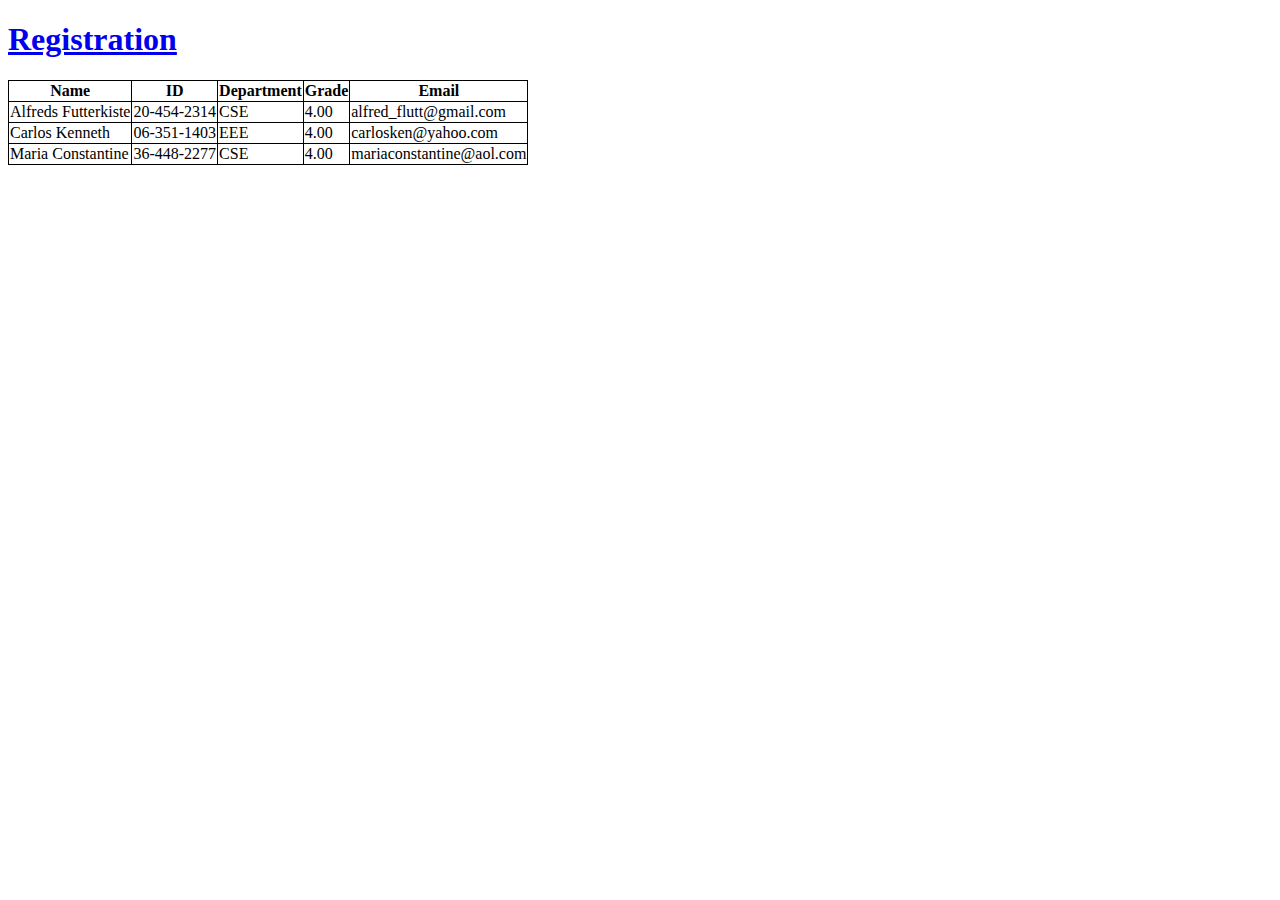
<file: Lab02/index.html>
<!DOCTYPE html>
<html lang="en">
    <head>
        <title>Students Information</title>
        <meta charset="UTF-8">
        <meta name="viewport" content="width=device-width, initial-scale=1">
        <link href="style.css" rel="stylesheet">
    </head>
    <body>
        <h1><a href="registration.html">Registration</a></h1>
         <table>
            <tr>
              <th>Name</th>
              <th>ID</th>
              <th>Department</th>
              <th>Grade</th>
              <th>Email</th>
            </tr>
            <tr>
              <td>Alfreds Futterkiste</td>
              <td>20-454-2314</td>
              <td>CSE</td>
              <td>4.00</td>
              <td>alfred_flutt@gmail.com</td>
            </tr>
            <tr>
              <td>Carlos Kenneth</td>
              <td>06-351-1403</td>
              <td>EEE</td>
              <td>4.00</td>
              <td>carlosken@yahoo.com</td>
            </tr>
            <tr>
              <td>Maria Constantine</td>
              <td>36-448-2277</td>
              <td>CSE</td>
              <td>4.00</td>
              <td>mariaconstantine@aol.com</td>
            </tr>
        </table>

    </body>
</html>
</file>
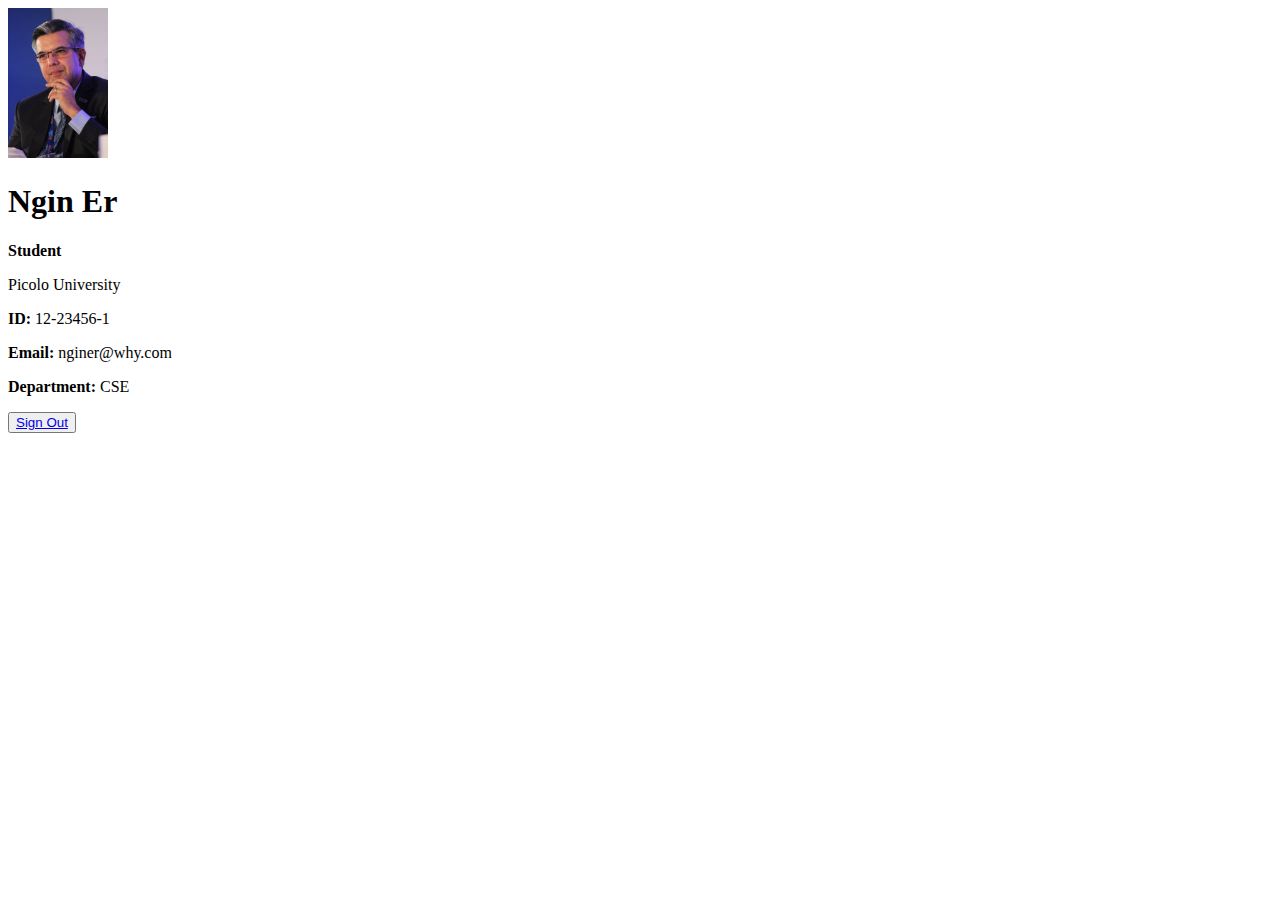
<file: Lab02/home.html>
<!DOCTYPE html>
<html lang="en">
    <head>
        <title>Home</title>
        <meta charset="UTF-8">
        <meta name="viewport" content="width=device-width, initial-scale=1">
    </head>
    <body>

        <img src="assets/profile.jpg" alt="Ngin" style="width:100px">
        <h1>Ngin Er</h1>
        <p><b>Student</b></p>
        <p>Picolo University</p>
        <p><b>ID:</b> 12-23456-1</p>
        <p><b>Email:</b> nginer@why.com</p>
        <p><b>Department:</b> CSE</p>

        <p><button><a href="login.html">Sign Out</a></button></p>

    </body>
</html>
</file>
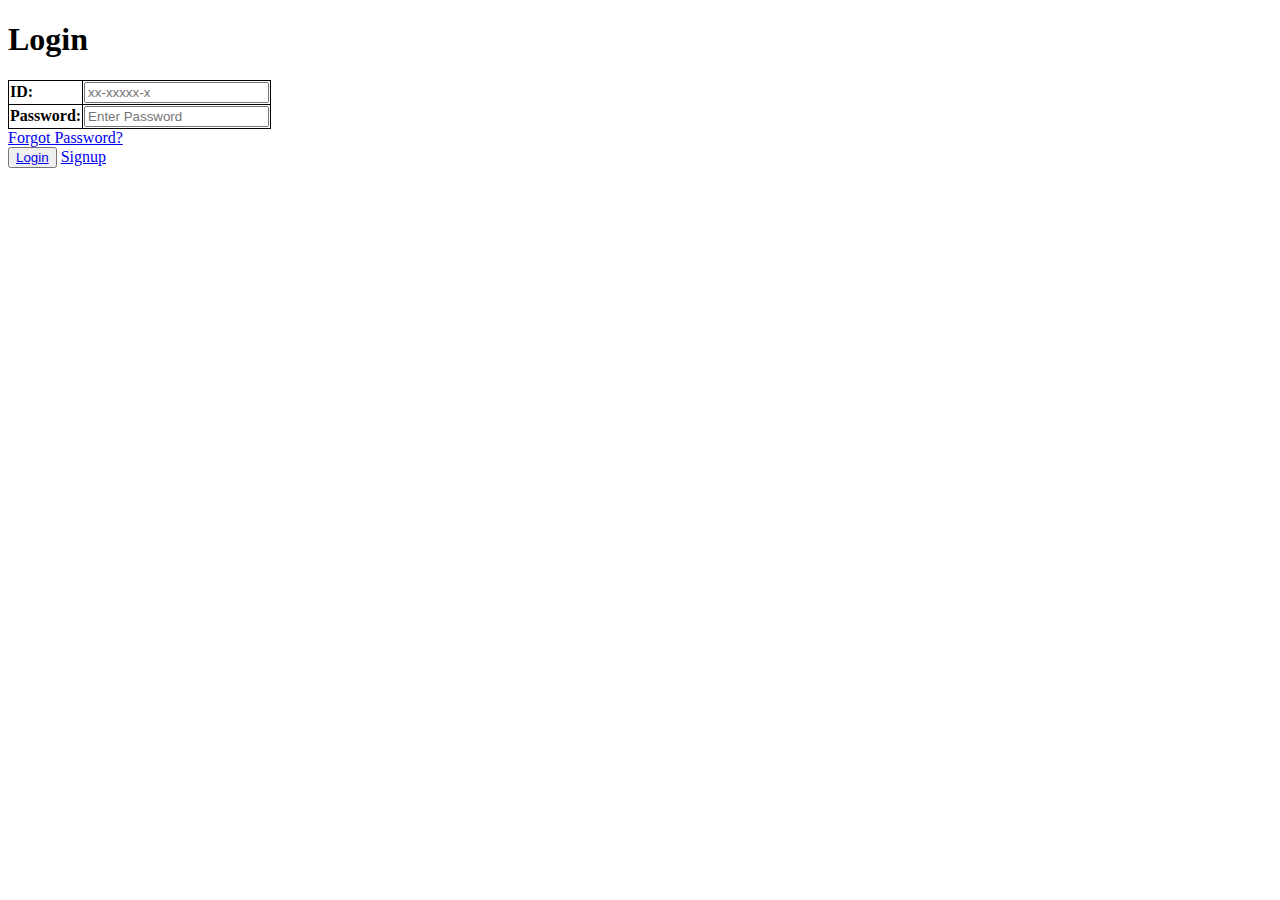
<file: Lab02/login.html>
<!DOCTYPE html>
<html lang="en">
    <head>
        <title>Login</title>
        <meta charset="UTF-8">
        <meta name="viewport" content="width=device-width, initial-scale=1">
        <link href="style.css" rel="stylesheet">
    </head>
    <body>
        <form>
            <h1>Login</h1>
            <table>
                <tr>
                    <td><b>ID:</b></td>
                    <td>
                        <input type="tel" id="sid" name="sid"
                               pattern="[0-9]{2}-[0-9]{5}-[0-9]{1}"
                               placeholder="xx-xxxxx-x" >
                    </td>
                </tr>
                <tr>
                    <tr>
                        <td> <b>Password:</b> </td>
                        <td>
                            <input type="password" placeholder="Enter Password" name="psw" id="psw">
                        </td>
                    </tr>
                </tr>
            </table>
            <a href="passRecovery.html">Forgot Password?</a><br>
            <button><a href="home.html">Login</a></button>
            <a href="registration.html">Signup</a><br>
        </form>
    </body>
</html>
</file>
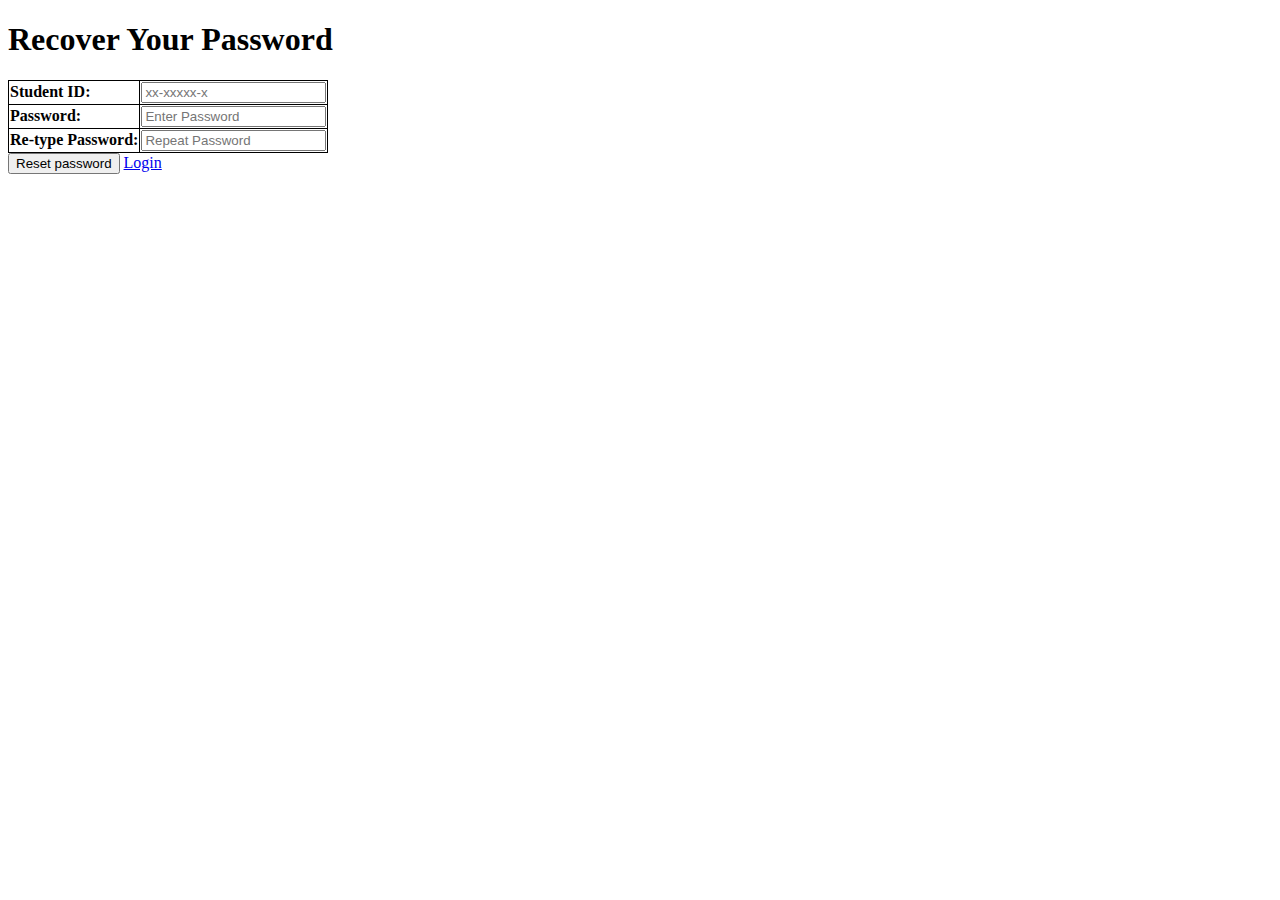
<file: Lab02/passRecovery.html>
<!DOCTYPE html>
<html lang="en">
    <head>
        <title>Password Recovery</title>
        <meta charset="UTF-8">
        <meta name="viewport" content="width=device-width, initial-scale=1">
        <link href="style.css" rel="stylesheet">
    </head>
    <body>
        <form>
            <h1>Recover Your Password</h1>

            <table>
                <tr>
                    <td> <b>Student ID:</b> </td>
                    <td>
                        <input type="tel" id="sid" name="sid"
                               pattern="[0-9]{2}-[0-9]{5}-[0-9]{1}"
                               placeholder="xx-xxxxx-x"
                               required>
                    </td>
                </tr>
                <tr>
                    <td><b>Password:</b></td>
                    <td>
                        <input type="password" placeholder="Enter Password" name="psw" id="psw" required>
                    </td>
                </tr>
                <tr>
                    <td><b>Re-type Password:</b></td>
                    <td>
                        <input type="password" placeholder="Repeat Password" name="psw-repeat" id="psw-repeat" required>
                    </td>
                </tr>
            </table>

            <button type="submit">Reset password</button>
            <a href="login.html">Login</a>

        </form>
    </body>
</html>
</file>
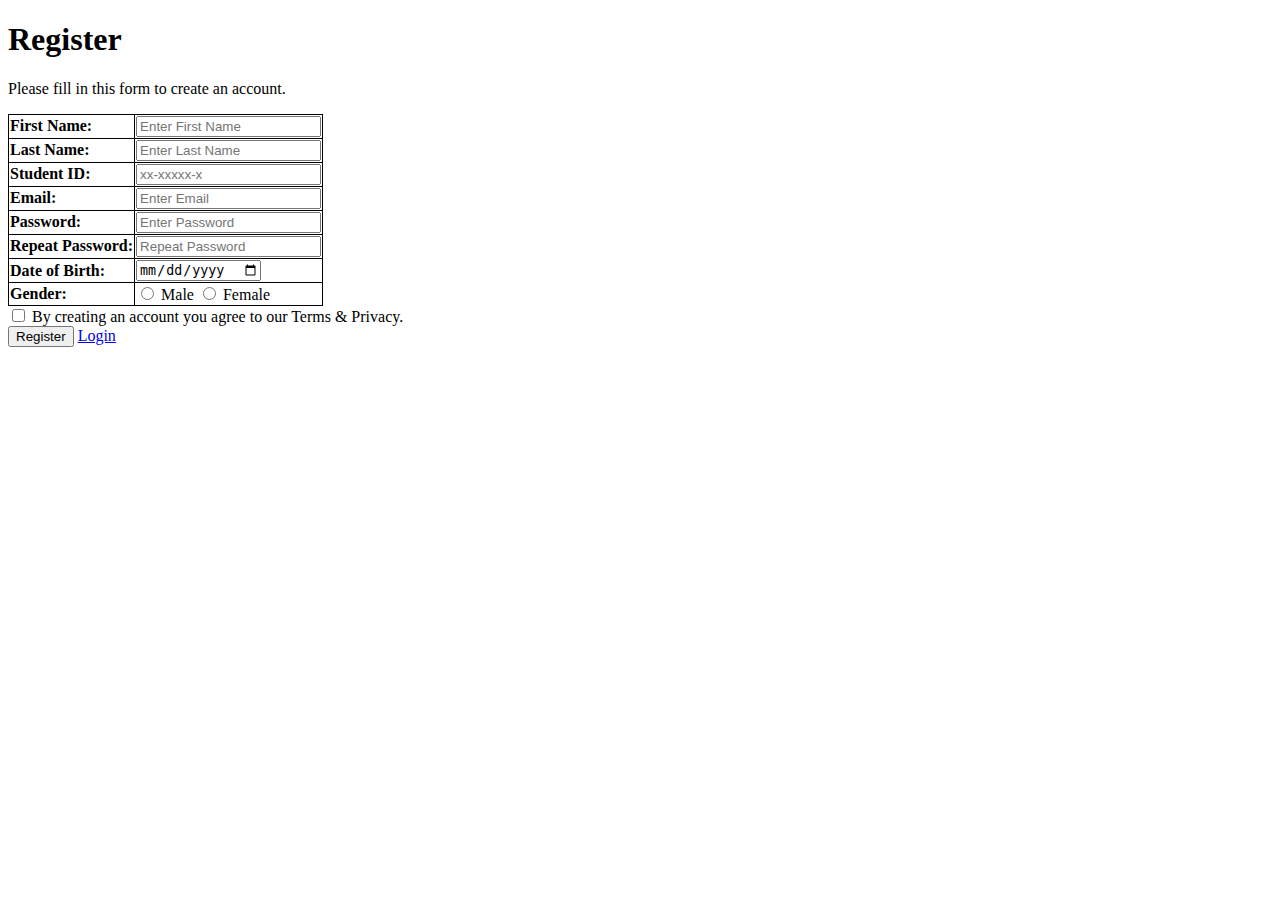
<file: Lab02/registration.html>
<!DOCTYPE html>
<html lang="en">
    <head>
        <title>Registration</title>
        <meta charset="UTF-8">
        <meta name="viewport" content="width=device-width, initial-scale=1">
        <link href="style.css" rel="stylesheet">
    </head>
    <body>

        <form>
            <h1>Register</h1>
            <p>Please fill in this form to create an account.</p>

            <table>
                <tr>
                    <td><b>First Name:</b></td>
                    <td>
                        <input type="text" placeholder="Enter First Name" name="firstname" id="firstname" required>
                    </td>
                </tr>
                <tr>
                    <td><b>Last Name:</b></td>
                    <td>
                        <input type="text" placeholder="Enter Last Name" name="lastname" id="lastname" required>
                    </td>
                </tr>

                <tr>
                    <td> <b>Student ID:</b> </td>
                    <td>
                        <input type="tel" id="sid" name="sid"
                               pattern="[0-9]{2}-[0-9]{5}-[0-9]{1}"
                               placeholder="xx-xxxxx-x"
                               required>
                    </td>
                </tr>

                <tr>
                    <td> <b>Email:</b> </td>
                    <td>
                        <input type="text" placeholder="Enter Email" name="email" id="email" required>
                    </td>

                </tr>

                <tr>
                    <td> <b>Password:</b> </td>
                    <td>
                        <input type="password" placeholder="Enter Password" name="psw" id="psw" required>
                    </td>
                </tr>

                <tr>
                    <td> <b>Repeat Password:</b> </td>
                    <td>
                        <input type="password" placeholder="Repeat Password" name="psw-repeat" id="psw-repeat" required>
                    </td>
                </tr>

                <tr>
                    <td>
                        <b>Date of Birth:</b>
                    </td>
                    <td>
                        <input type="date" id="dob" name="dob" required><br>
                    </td>
                </tr>
                <tr>
                    <td><b>Gender:</b></td>
                    <td>
                        <input type="radio" name="gender" value="male">
                        <label for="male">Male</label>

                        <input type="radio" name="gender" value="female" >
                        <label for="female">Female</label>
                    </td>
                </tr>
            </table>

            <input type="checkbox" id="Agree" required>
            <label for="Agree"> By creating an account you agree to our Terms & Privacy. </label><br>
            <button type="submit" class="registerbtn">Register</button>
            <a href="login.html">Login</a>
        </form>
    </body>
</html>
</file>
<file: Lab02/style.css>
table, th, td {
    border: 1px solid black;
    border-collapse: collapse;
}
</file>
